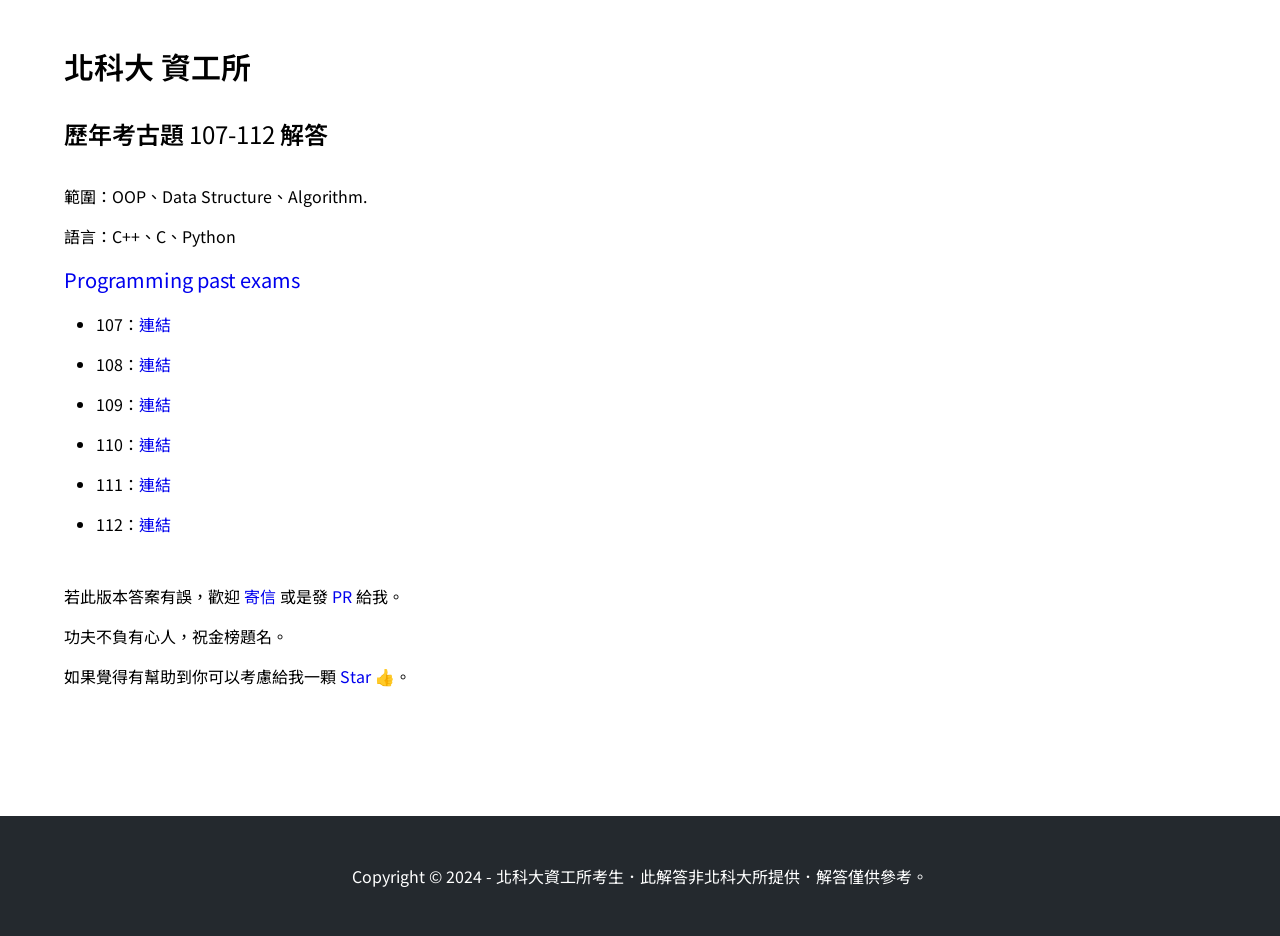
<file: index.html>
<!DOCTYPE html>
<html lang="en">

<head>
  <meta charset="UTF-8">
  <meta name="viewport" content="width=device-width, initial-scale=1.0">
  <title>北科大資工所歷年考古題107-112解答</title>
  <meta name='description' content='由考生所提供，主要為考生整理出過去幾年研究所程式設計考古題之解答。' />
  <meta property="og:title" content="北科大資工所歷年考古題107-112解答" />
  <meta property="og:description" content="由考生所提供，主要為考生整理出過去幾年研究所程式設計考古題之解答。">
  <meta property="og:type" content="website" />
  <link rel="preconnect" href="https://fonts.googleapis.com">
  <link rel="preconnect" href="https://fonts.gstatic.com" crossorigin>
  <link href="https://fonts.googleapis.com/css2?family=Noto+Sans+TC:wght@100..900&display=swap" rel="stylesheet">
  <link rel="stylesheet" href="style.css">
</head>

<body>
  <main>
    <h1>北科大 資工所</h1>
    <h2>歷年考古題 <span>107-112</span> 解答</h2>
    <p>範圍：OOP、Data Structure、Algorithm.</p>
    <p>語言：C++、C、Python</p>
    <h3><a href="https://github.com/AndyWang505/programming-past-exams" target="_blank">Programming past exams</a></h3>
    <ul>
      <li>107：<a href="https://github.com/AndyWang505/programming-past-exams/tree/main/107" target="_blank">連結</a></li>
      <li>108：<a href="https://github.com/AndyWang505/programming-past-exams/tree/main/108" target="_blank">連結</a></li>
      <li>109：<a href="https://github.com/AndyWang505/programming-past-exams/tree/main/109" target="_blank">連結</a></li>
      <li>110：<a href="https://github.com/AndyWang505/programming-past-exams/tree/main/110" target="_blank">連結</a></li>
      <li>111：<a href="https://github.com/AndyWang505/programming-past-exams/tree/main/111" target="_blank">連結</a></li>
      <li>112：<a href="https://github.com/AndyWang505/programming-past-exams/tree/main/112" target="_blank">連結</a></li>
    </ul>
    <div class="contact">
      <p>若此版本答案有誤，歡迎 <a href="mailto:andywang890505@gmail.com">寄信</a> 或是發 <a
          href="https://github.com/AndyWang505/programming-past-exams/pulls" target="_blank">PR</a> 給我。</p>
      <p>功夫不負有心人，祝金榜題名。</p>
      <p>如果覺得有幫助到你可以考慮給我一顆 <a href="https://github.com/AndyWang505/programming-past-exams" target="_blank">Star</a> 👍。
      </p>
    </div>
  </main>
  <footer>
    Copyright © 2024 - 北科大資工所考生．此解答非北科大所提供．解答僅供參考。
  </footer>
</body>

</html>
</file>
<file: style.css>
html,
body,
a,
h1,
h2,
h3,
h4,
h5,
h6,
p,
span,
ul,
ol,
li {
  margin: 0;
  padding: 0;
  font: inherit;
  font-family: "Noto Sans TC", sans-serif;
  font-weight: 400;
  vertical-align: baseline;
  text-decoration: none;
  list-style: none;
  line-height: 1.5;
}

main {
  margin: 0 auto;
  max-width: 72rem;
  padding: 3rem;
}

footer {
  margin-top: 4rem;
  padding: 3rem;
  text-align: center;
  background-color: #24292e;
  color: white;
}

h1 {
  font-size: 1.875rem;
  line-height: 2.25rem;
  font-weight: 600;
  margin-bottom: 2rem;
}

h2 {
  font-size: 1.5rem;
  line-height: 2rem;
  font-weight: 600;
  margin-bottom: 2rem;
}

h3 {
  font-size: 1.25rem;
  line-height: 2rem;
  font-weight: 600;
  margin-bottom: 1rem;
}

p,
ul,
li {
  margin-bottom: 1rem;
}

ul {
  margin-left: 2rem;
}

li {
  list-style: disc;
}

.contact {
  margin-top: 3rem;
}
</file>
